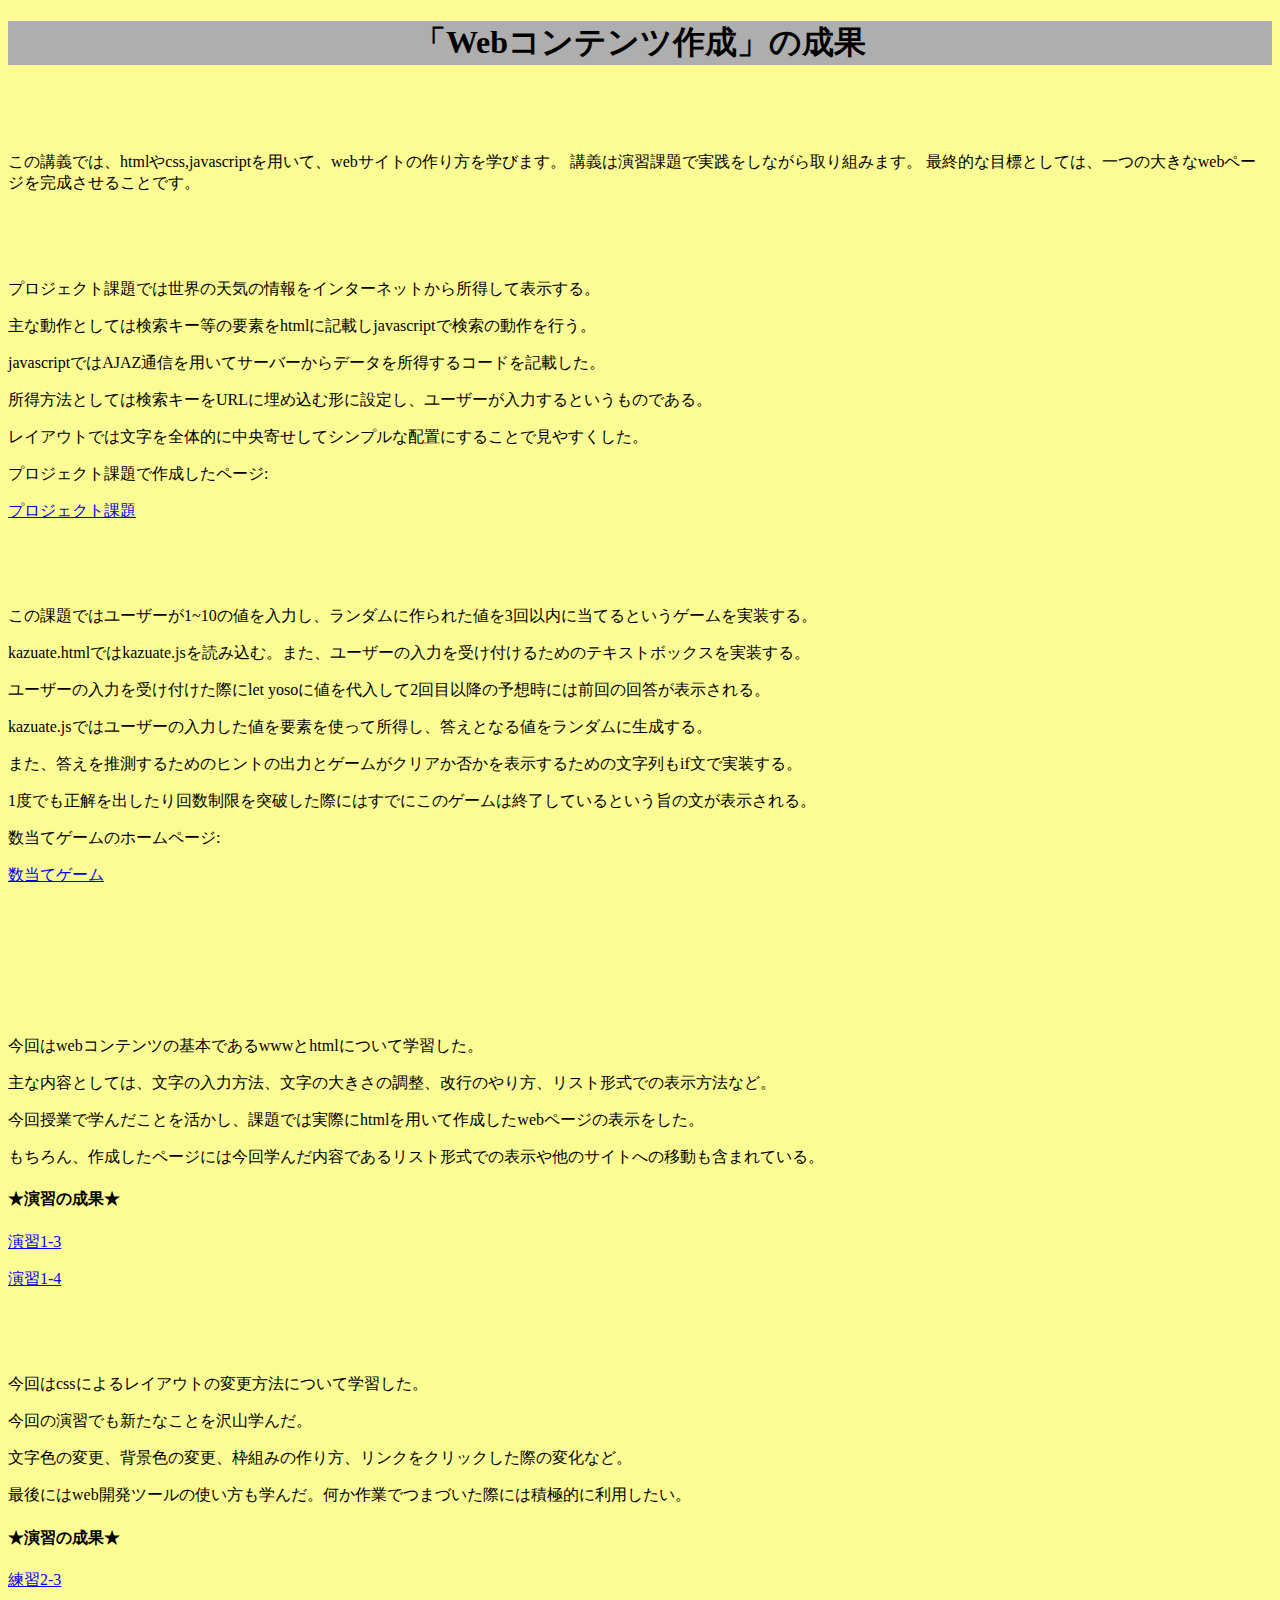
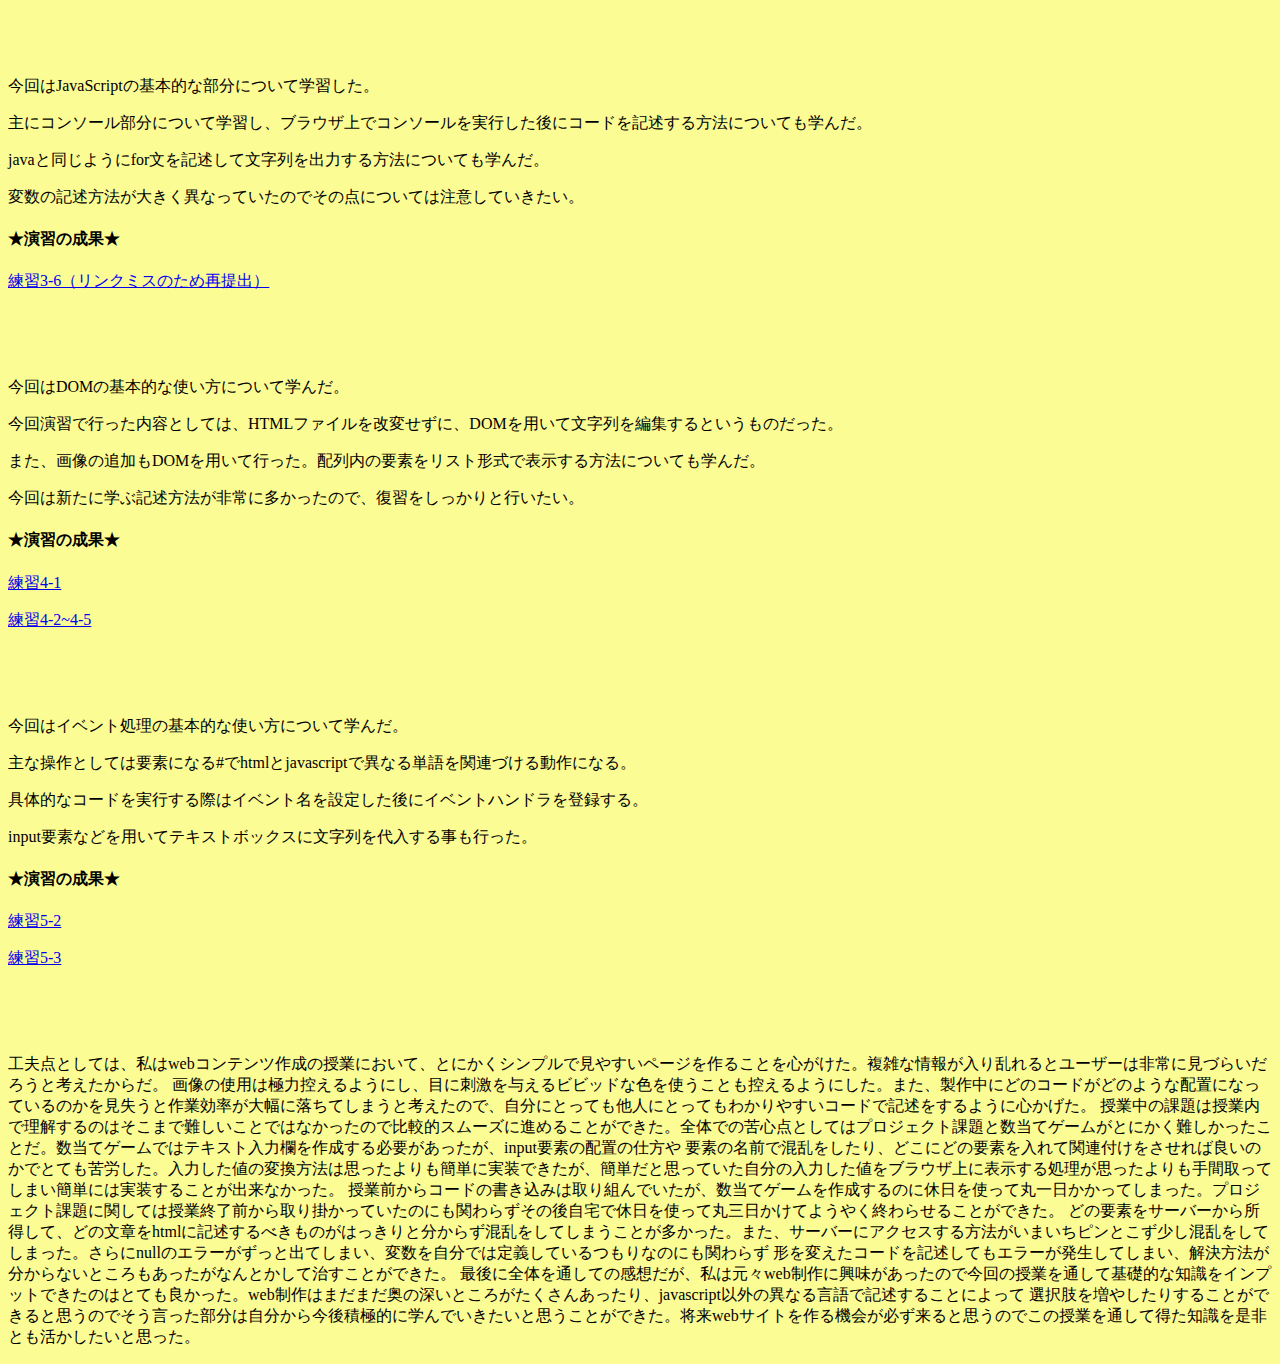
<file: index.html>
<!DOCTYPE html>
<html>
  <head>
    <meta charset="utf-8">
    <link rel="stylesheet" type="text/css" href="style.css">
    <title>テンプレート</title>
  </head>
  <body>
    <h1>「Webコンテンツ作成」の成果</h1>

    <h2>本テーマの学習内容</h2>

    <p>
      この講義では、htmlやcss,javascriptを用いて、webサイトの作り方を学びます。
      講義は演習課題で実践をしながら取り組みます。
      最終的な目標としては、一つの大きなwebページを完成させることです。
    </p>

    <h2>プロジェクト課題について</h2>
    <p>プロジェクト課題では世界の天気の情報をインターネットから所得して表示する。</p>
    <p>主な動作としては検索キー等の要素をhtmlに記載しjavascriptで検索の動作を行う。</p>
    <p>javascriptではAJAZ通信を用いてサーバーからデータを所得するコードを記載した。</p>
    <p>所得方法としては検索キーをURLに埋め込む形に設定し、ユーザーが入力するというものである。</p>
    <p>レイアウトでは文字を全体的に中央寄せしてシンプルな配置にすることで見やすくした。</p>

    <p>プロジェクト課題で作成したページ:</p>
    <p>
			<a href="project.html"
				   title="プロジェクト課題"
				   target="_blank">プロジェクト課題
			</a>
		</p>

    <h2>数当てゲーム</h2>
    <p>この課題ではユーザーが1~10の値を入力し、ランダムに作られた値を3回以内に当てるというゲームを実装する。</p>
    <p>kazuate.htmlではkazuate.jsを読み込む。また、ユーザーの入力を受け付けるためのテキストボックスを実装する。</p>
    <p>ユーザーの入力を受け付けた際にlet yosoに値を代入して2回目以降の予想時には前回の回答が表示される。</p>
    <p>kazuate.jsではユーザーの入力した値を要素を使って所得し、答えとなる値をランダムに生成する。</p>
    <p>また、答えを推測するためのヒントの出力とゲームがクリアか否かを表示するための文字列もif文で実装する。</p>
    <p>1度でも正解を出したり回数制限を突破した際にはすでにこのゲームは終了しているという旨の文が表示される。</p>

    <p>数当てゲームのホームページ:</p>

    <p>
			<a href="kazuate.html"
				   title="数当てゲーム"
				   target="_blank">数当てゲーム
			</a>
		</p>

    <h2>毎回の実験で作成したページ</h2>

    <h2>第1回 WWWとHTML</h2>

    <p>今回はwebコンテンツの基本であるwwwとhtmlについて学習した。</p>
    <p>主な内容としては、文字の入力方法、文字の大きさの調整、改行のやり方、リスト形式での表示方法など。</p>
    <p>今回授業で学んだことを活かし、課題では実際にhtmlを用いて作成したwebページの表示をした。</p>
    <p>もちろん、作成したページには今回学んだ内容であるリスト形式での表示や他のサイトへの移動も含まれている。 </p>
    
    <h4>★演習の成果★</h4>

    <p>
			<a href="practice-html/structure.html"
				   title="演習1-3:HTML文書の作成"
				   target="_blank">演習1-3
			</a>
		</p>

    <p>
			<a href="practice-html/elements.html"
				   title="演習1-4"
				   target="_blank">演習1-4
			</a>
		</p>

    <h2>第2回 CSSによるWebページの装飾</h2>

    <p>今回はcssによるレイアウトの変更方法について学習した。</p>
    <p>今回の演習でも新たなことを沢山学んだ。</p>
    <p>文字色の変更、背景色の変更、枠組みの作り方、リンクをクリックした際の変化など。</p>
    <p>最後にはweb開発ツールの使い方も学んだ。何か作業でつまづいた際には積極的に利用したい。</p>

   <h4>★演習の成果★</h4>
    
    <p>
			<a href="practice-css/browser-intro.html"
				   title="演習1-4"
				   target="_blank">練習2-3
			</a>
		</p>
    
    <h2>第3回 JavaScript の基本</h2>

    <p>今回はJavaScriptの基本的な部分について学習した。</p>
    <p>主にコンソール部分について学習し、ブラウザ上でコンソールを実行した後にコードを記述する方法についても学んだ。</p>
    <p>javaと同じようにfor文を記述して文字列を出力する方法についても学んだ。</p>
    <p>変数の記述方法が大きく異なっていたのでその点については注意していきたい。</p>

   <h4>★演習の成果★</h4>

    <p>
      <a href="practice-js/obj-practice.html"
           title="演習"
           target="_blank">練習3-6（リンクミスのため再提出）
      </a>
    </p>

    <h2>第4回 DOM と JavaScript</h2>

    <p>今回はDOMの基本的な使い方について学んだ。</p>
    <p>今回演習で行った内容としては、HTMLファイルを改変せずに、DOMを用いて文字列を編集するというものだった。</p>
    <p>また、画像の追加もDOMを用いて行った。配列内の要素をリスト形式で表示する方法についても学んだ。</p>
    <p>今回は新たに学ぶ記述方法が非常に多かったので、復習をしっかりと行いたい。</p>

   <h4>★演習の成果★</h4>

    <p>
      <a href="practice-dom/dom-intro.html"
           title="演習"
           target="_blank">練習4-1
      </a>
    </p>

    <p>
      <a href="practice-dom/dom-exercise.html"
           title="演習"
           target="_blank">練習4-2~4-5
      </a>
    </p>

    <h2>第5回 イベント処理</h2>
    <p>今回はイベント処理の基本的な使い方について学んだ。</p>
    <p>主な操作としては要素になる#でhtmlとjavascriptで異なる単語を関連づける動作になる。</p>
    <p>具体的なコードを実行する際はイベント名を設定した後にイベントハンドラを登録する。</p>
    <p>input要素などを用いてテキストボックスに文字列を代入する事も行った。</p>

   <h4>★演習の成果★</h4>
    
    <p>
      <a href="practice-event/event-intro.html"
           title="演習5-2"
           target="_blank">練習5-2
      </a>
    </p>

    <p>
      <a href="practice-event/event-list.html"
           title="演習5-3"
           target="_blank">練習5-3
      </a>
    </p>

    <h2>全体を通しての感想</h2>
    <p>工夫点としては、私はwebコンテンツ作成の授業において、とにかくシンプルで見やすいページを作ることを心がけた。複雑な情報が入り乱れるとユーザーは非常に見づらいだろうと考えたからだ。
画像の使用は極力控えるようにし、目に刺激を与えるビビッドな色を使うことも控えるようにした。また、製作中にどのコードがどのような配置になっているのかを見失うと作業効率が大幅に落ちてしまうと考えたので、自分にとっても他人にとってもわかりやすいコードで記述をするように心かげた。
授業中の課題は授業内で理解するのはそこまで難しいことではなかったので比較的スムーズに進めることができた。全体での苦心点としてはプロジェクト課題と数当てゲームがとにかく難しかったことだ。数当てゲームではテキスト入力欄を作成する必要があったが、input要素の配置の仕方や
要素の名前で混乱をしたり、どこにどの要素を入れて関連付けをさせれば良いのかでとても苦労した。入力した値の変換方法は思ったよりも簡単に実装できたが、簡単だと思っていた自分の入力した値をブラウザ上に表示する処理が思ったよりも手間取ってしまい簡単には実装することが出来なかった。
授業前からコードの書き込みは取り組んでいたが、数当てゲームを作成するのに休日を使って丸一日かかってしまった。プロジェクト課題に関しては授業終了前から取り掛かっていたのにも関わらずその後自宅で休日を使って丸三日かけてようやく終わらせることができた。
どの要素をサーバーから所得して、どの文章をhtmlに記述するべきものがはっきりと分からず混乱をしてしまうことが多かった。また、サーバーにアクセスする方法がいまいちピンとこず少し混乱をしてしまった。さらにnullのエラーがずっと出てしまい、変数を自分では定義しているつもりなのにも関わらず
形を変えたコードを記述してもエラーが発生してしまい、解決方法が分からないところもあったがなんとかして治すことができた。
最後に全体を通しての感想だが、私は元々web制作に興味があったので今回の授業を通して基礎的な知識をインプットできたのはとても良かった。web制作はまだまだ奥の深いところがたくさんあったり、javascript以外の異なる言語で記述することによって
選択肢を増やしたりすることができると思うのでそう言った部分は自分から今後積極的に学んでいきたいと思うことができた。将来webサイトを作る機会が必ず来ると思うのでこの授業を通して得た知識を是非とも活かしたいと思った。
    </p>

  </body>
</html>
</file>
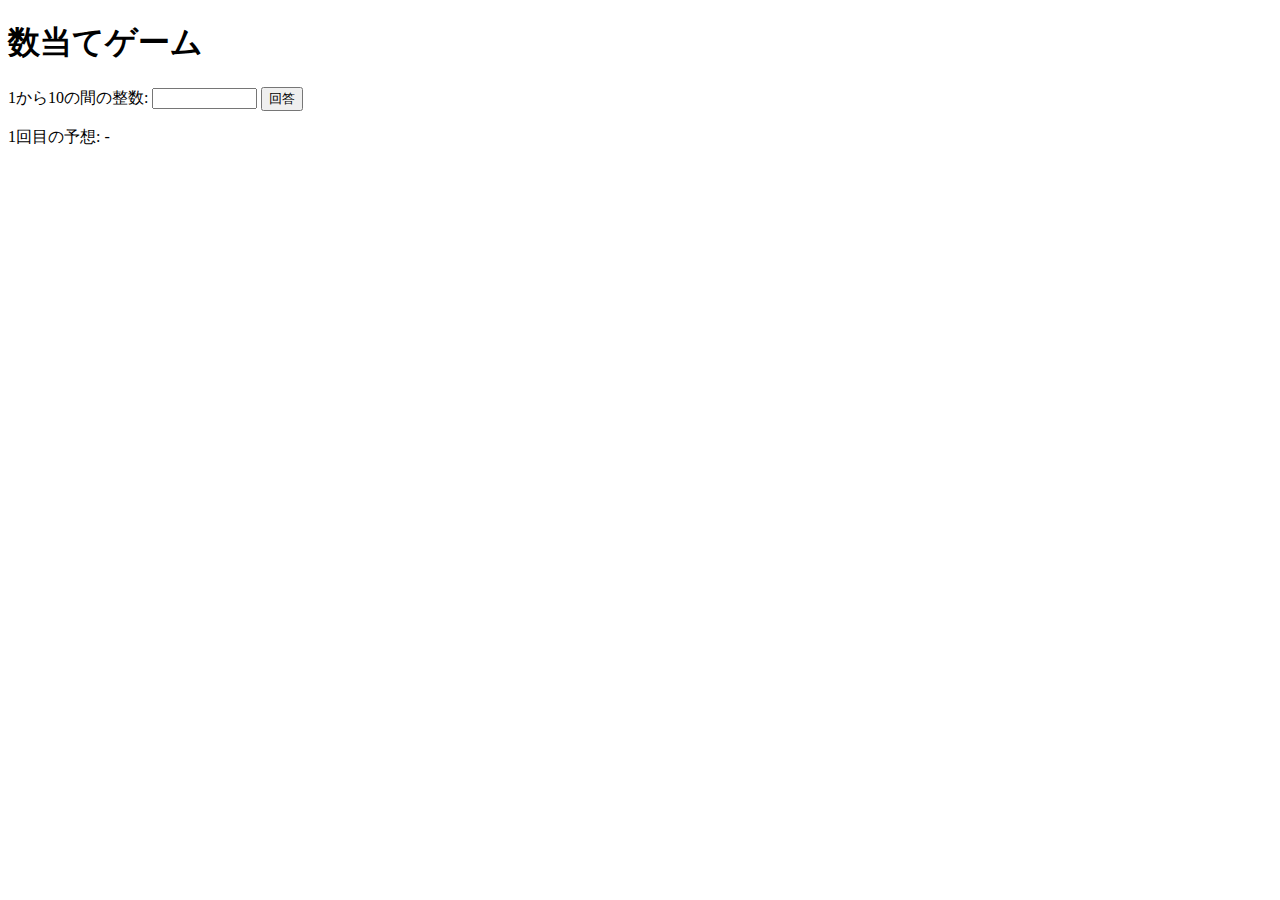
<file: kazuate.html>
<!DOCTYPE html>
<html>
  <head>
    <meta charset="utf-8">
    <title>数当てゲーム</title>
    <script src="kazuate.js" defer></script>
  </head>

  <body>
    <h1>数当てゲーム</h1>
    <label for="hantei">1から10の間の整数: </label>
    <input type="text" name="nanto" id="answer" size="10">
    <button id="print">回答</button>
    <p><span id="kaisu">1</span>回目の予想: <span id="answer">-</span></p>
    <p><p id="result"></p></p>
</file>
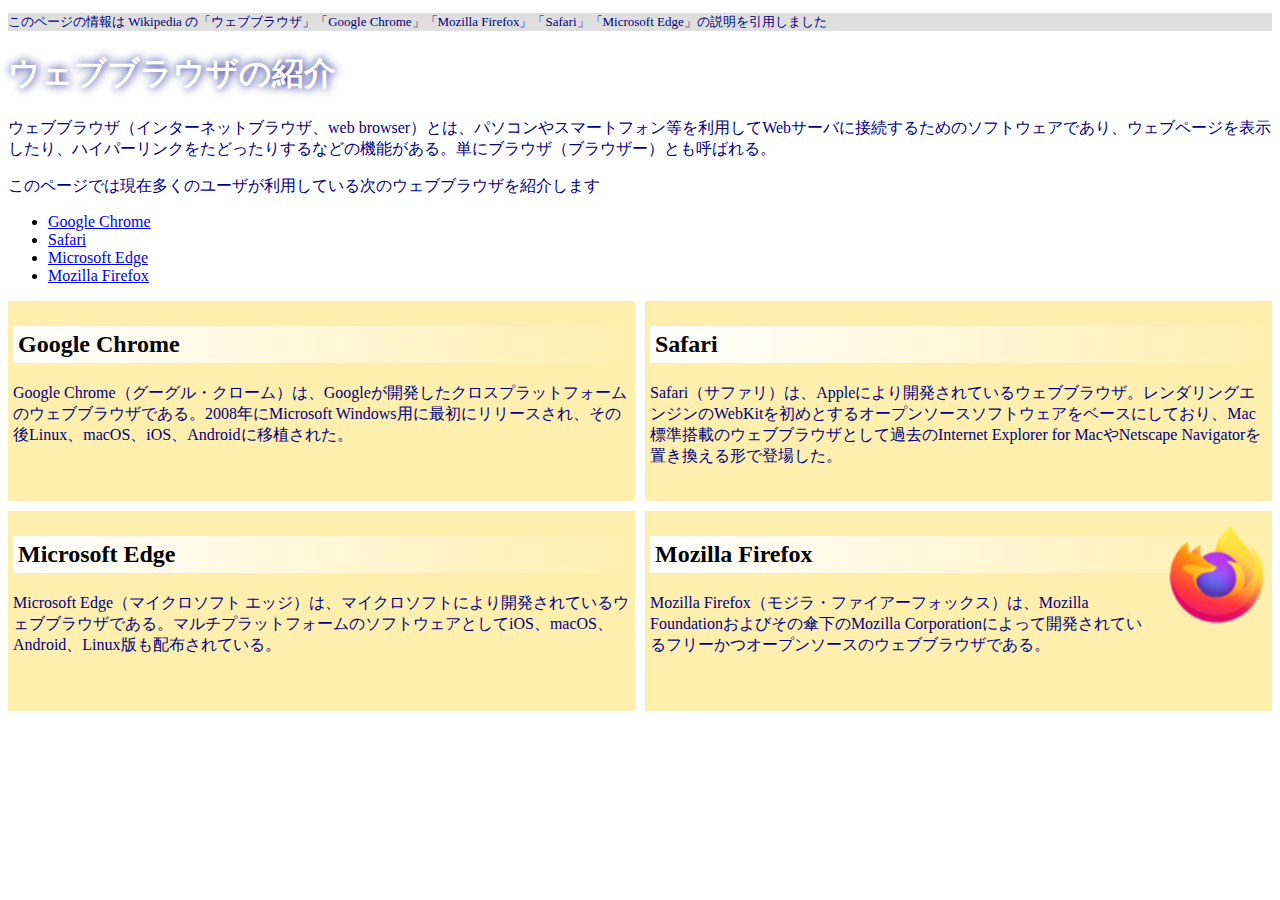
<file: practice-css/browser-intro.html>
<!doctype html>
<html lang="ja">
<head>
	<meta charset="utf-8">
    <link rel="stylesheet" type="text/css" href="browser-intro.css">
    <title>ウェブブラウザの紹介</title>
</head>

<body>

<p class="info">このページの情報は Wikipedia の「ウェブブラウザ」「Google Chrome」「Mozilla Firefox」「Safari」「Microsoft Edge」の説明を引用しました</p>

<h1>ウェブブラウザの紹介</h1>

<p>ウェブブラウザ（インターネットブラウザ、web browser）とは、パソコンやスマートフォン等を利用してWebサーバに接続するためのソフトウェアであり、ウェブページを表示したり、ハイパーリンクをたどったりするなどの機能がある。単にブラウザ（ブラウザー）とも呼ばれる。</p>

<p>このページでは現在多くのユーザが利用している次のウェブブラウザを紹介します</p>
<ul>
	<li><a href="https://ja.wikipedia.org/wiki/Google_Chrome">Google Chrome<a></li>
	<li><a href="https://ja.wikipedia.org/wiki/Safari">Safari</a></li>
	<li><a href="https://ja.wikipedia.org/wiki/Microsoft_Edge">Microsoft Edge</a></li>
	<li><a href="https://ja.wikipedia.org/wiki/Mozilla_Firefox">Mozilla Firefox</a></li>
</ul>


<div id="zentai">

<div>
<h2>Google Chrome</h2>
<p>Google Chrome（グーグル・クローム）は、Googleが開発したクロスプラットフォームのウェブブラウザである。2008年にMicrosoft Windows用に最初にリリースされ、その後Linux、macOS、iOS、Androidに移植された。</p>
</div>

<div>
<h2>Safari</h2>
<p>Safari（サファリ）は、Appleにより開発されているウェブブラウザ。レンダリングエンジンのWebKitを初めとするオープンソースソフトウェアをベースにしており、Mac標準搭載のウェブブラウザとして過去のInternet Explorer for MacやNetscape Navigatorを置き換える形で登場した。</p>
</div>

<div>
<h2>Microsoft Edge</h2>
<p>Microsoft Edge（マイクロソフト エッジ）は、マイクロソフトにより開発されているウェブブラウザである。マルチプラットフォームのソフトウェアとしてiOS、macOS、Android、Linux版も配布されている。</p>
</div>

<div>
<img src="firefox_icon.png">
<h2>Mozilla Firefox</h2>
<p>Mozilla Firefox（モジラ・ファイアーフォックス）は、Mozilla Foundationおよびその傘下のMozilla Corporationによって開発されているフリーかつオープンソースのウェブブラウザである。</p>
</div>

</div>

</body>

</html>
</file>
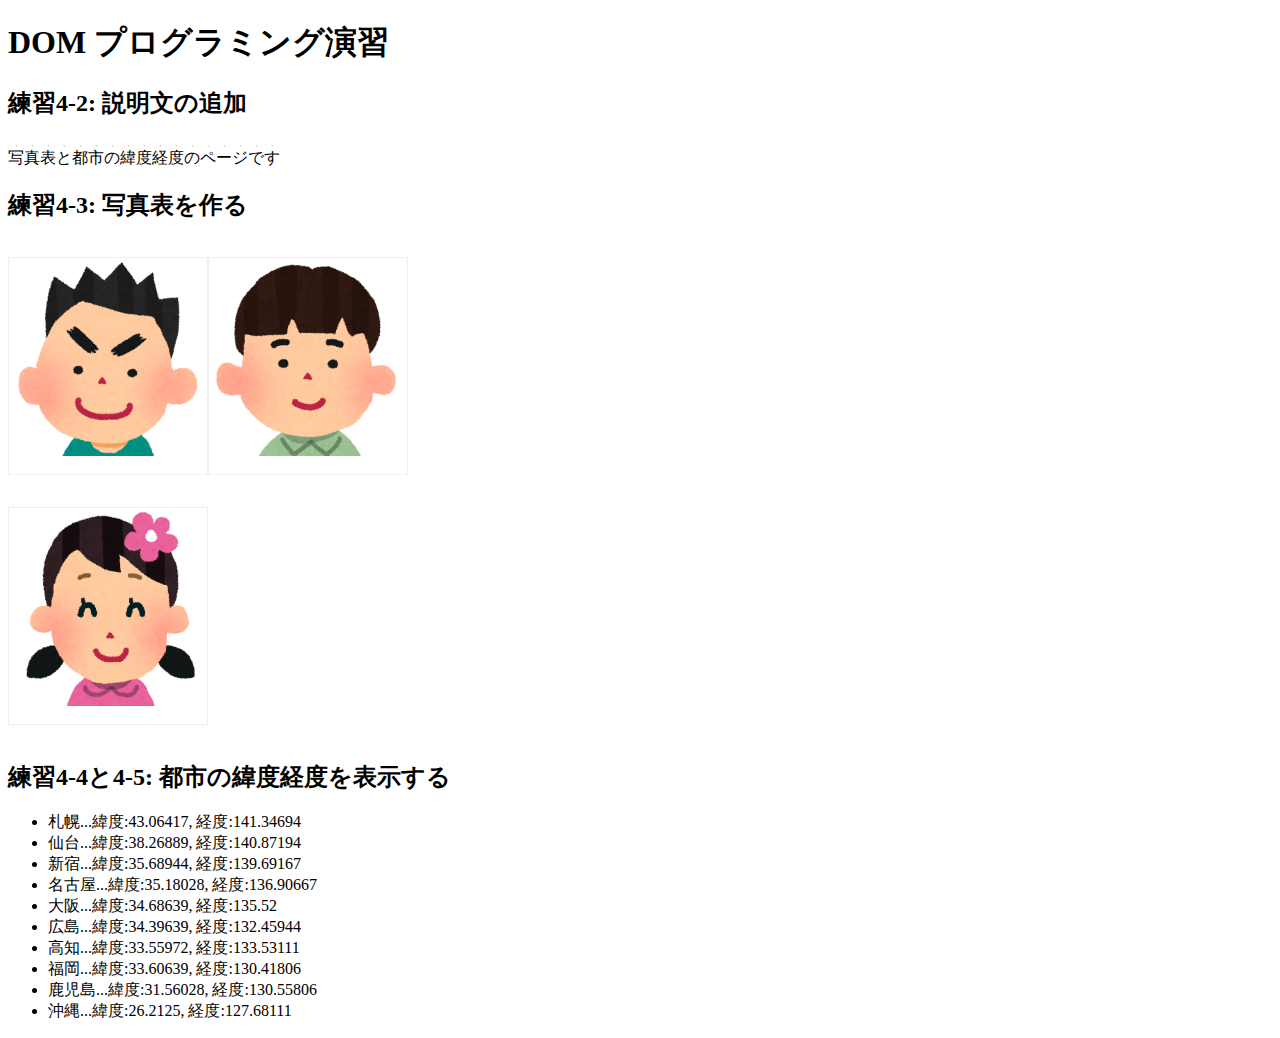
<file: practice-dom/dom-exercise.html>
<!DOCTYPE html>
<html>
  <head>
    <title>練習4-2から4-5</title>
	<link rel="stylesheet" href="dom-exercise.css">
	<script src="dom-exercise.js" defer></script>
  </head>

  <body>
	  <!-- 注意: 
		  このファイルをエディタで直接編集しないこと！
	  -->

	  <h1>DOM プログラミング演習</h1>

	  <h2 id="ex42">練習4-2: 説明文の追加</h2>

	  <h2>練習4-3: 写真表を作る</h2>
	  <div id="phototable"></div>

	  <h2>練習4-4と4-5: 都市の緯度経度を表示する</h2>
	  <ul id="location">
		<li>この要素は JavaScript プログラムで削除すること</li>
		<li>この要素は JavaScript プログラムで削除すること</li>
		<li>この要素は JavaScript プログラムで削除すること</li>
	  </ul>
  </body>
</html>
</file>
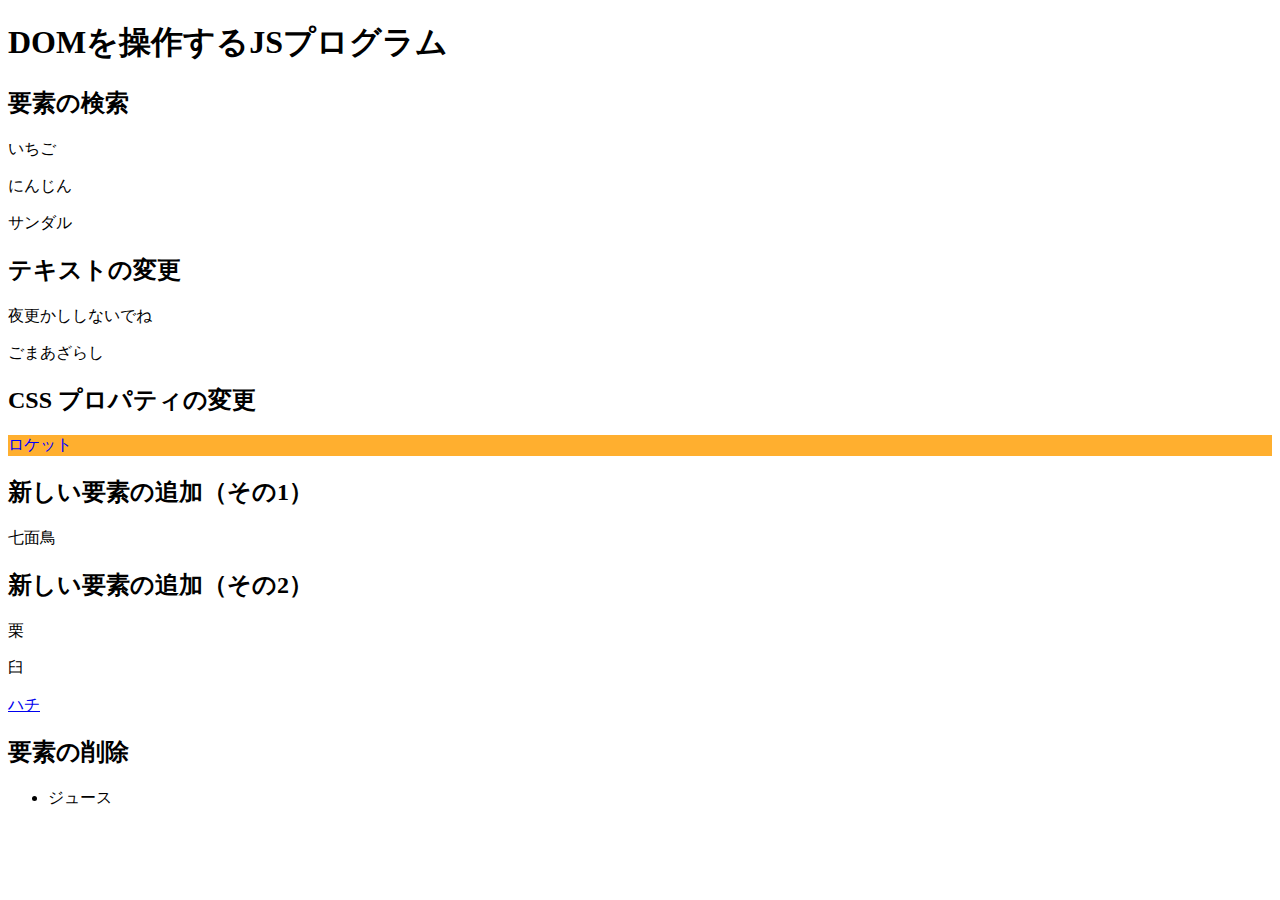
<file: practice-dom/dom-intro.html>
<!DOCTYPE html>
<html>
  <head>
    <title>DOMを操作するJSプログラム</title>
	<script src="dom-intro.js" defer></script>
  </head>

  <body>
	  <h1>DOMを操作するJSプログラム</h1>

	  <h2>要素の検索</h2>
	  <p id="strawberry">いちご</p>
	  <p class="cands">にんじん</p>
	  <p class="cands">サンダル</p>

	  <h2>テキストの変更</h2>
	  <p id="yacht">ヨット</p>
	  <p>ごま<span id="solt">しお</span></p>

	  <h2>CSS プロパティの変更</h2>
	  <p id="rocket">ロケット</p>
	  
	  <h2 id="addition">新しい要素の追加（その1）</h2>

	  <h2>新しい要素の追加（その2）</h2>
	  <div id="sarukani">
		  <p>栗</p>
		  <p>臼</p>
	  </div>

	  <h2>要素の削除</h2>
	  <ul>
		  <li id="whale">クジラ</li>
		  <li>ジュース</li>
	  </ul>
  </body>
</html>
</file>
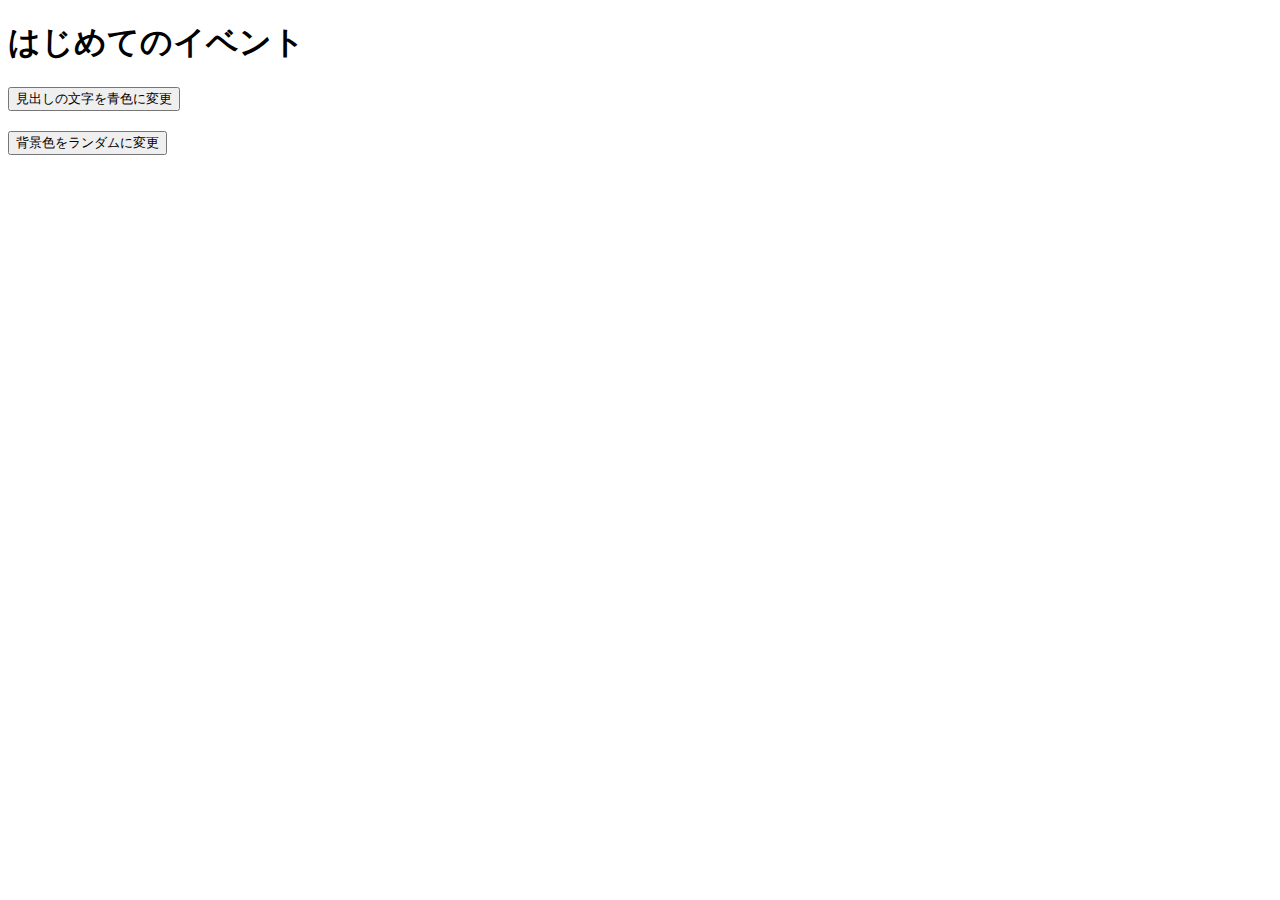
<file: practice-event/event-intro.html>
<!DOCTYPE html>
<html>
  <head>
    <title>はじめてのイベント</title>
	<link rel="stylesheet" href="event-intro.css">
	<script src="event-intro.js" defer></script>
  </head>

  <body>
    <h1>はじめてのイベント</h1>
	<button id="blue">見出しの文字を青色に変更</button>
	<button id="random">背景色をランダムに変更</button>
  </body>
</html>
</file>
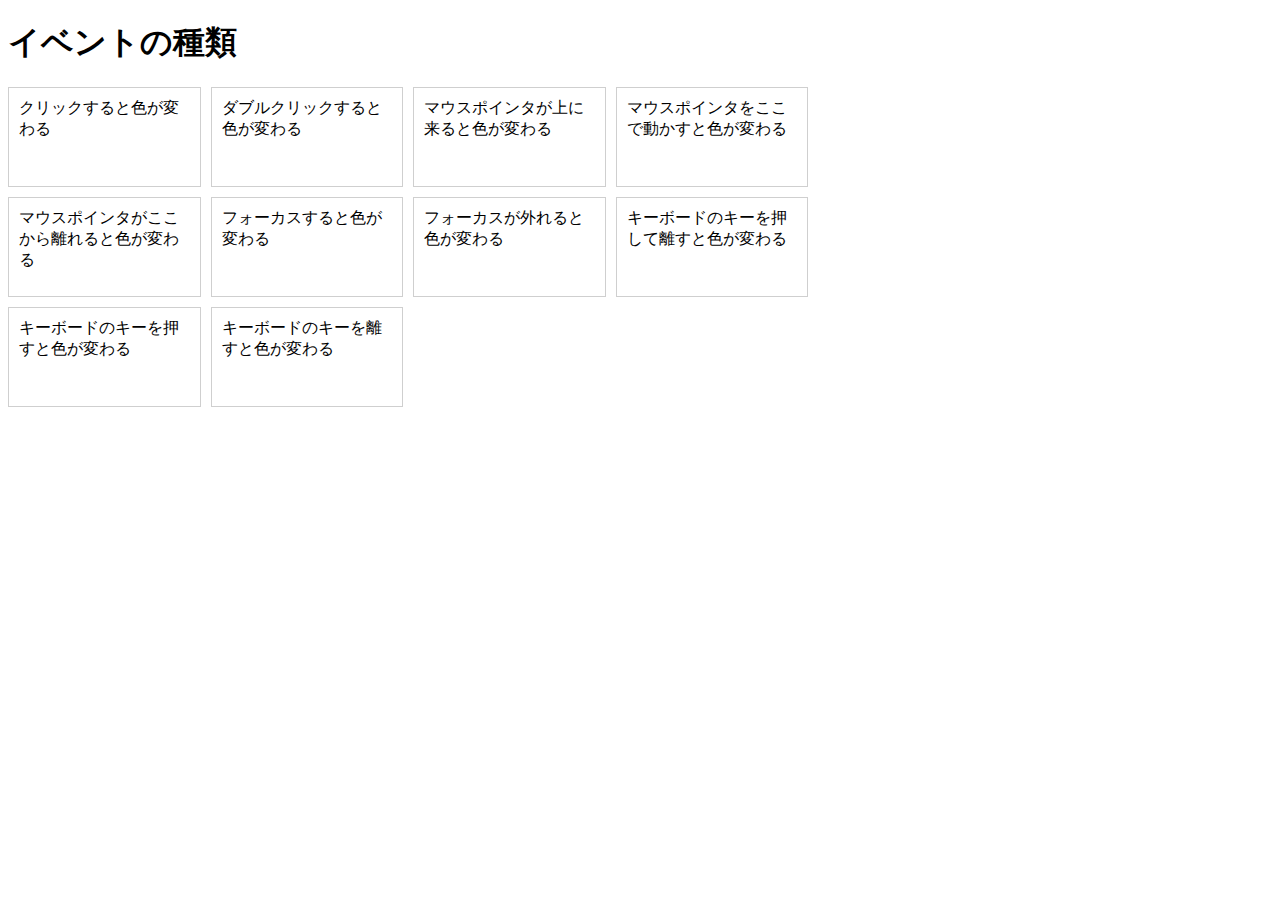
<file: practice-event/event-list.html>
<!DOCTYPE html>
<html>
  <head>
    <title>イベントの種類</title>
	<link rel="stylesheet" href="event-list.css">
	<script src="event-list.js" defer></script>
  </head>

  <body>
    <h1>イベントの種類</h1>
	<div id="main">
		<div class="cell" id="cell1">クリックすると色が変わる</div>
		<div class="cell" id="cell2">ダブルクリックすると色が変わる</div>
		<div class="cell" id="cell3">マウスポインタが上に来ると色が変わる</div>
		<div class="cell" id="cell4">マウスポインタをここで動かすと色が変わる</div>

		<div class="cell" id="cell5">マウスポインタがここから離れると色が変わる</div>
		<div class="cell" id="cell6" tabindex="1">フォーカスすると色が変わる</div>
		<div class="cell" id="cell7" tabindex="2">フォーカスが外れると色が変わる</div>
		<div class="cell" id="cell8" tabindex="3">キーボードのキーを押して離すと色が変わる</div>
		<div class="cell" id="cell9" tabindex="4">キーボードのキーを押すと色が変わる</div>
		<div class="cell" id="cell10" tabindex="5">キーボードのキーを離すと色が変わる</div>
  </body>
</html>
</file>
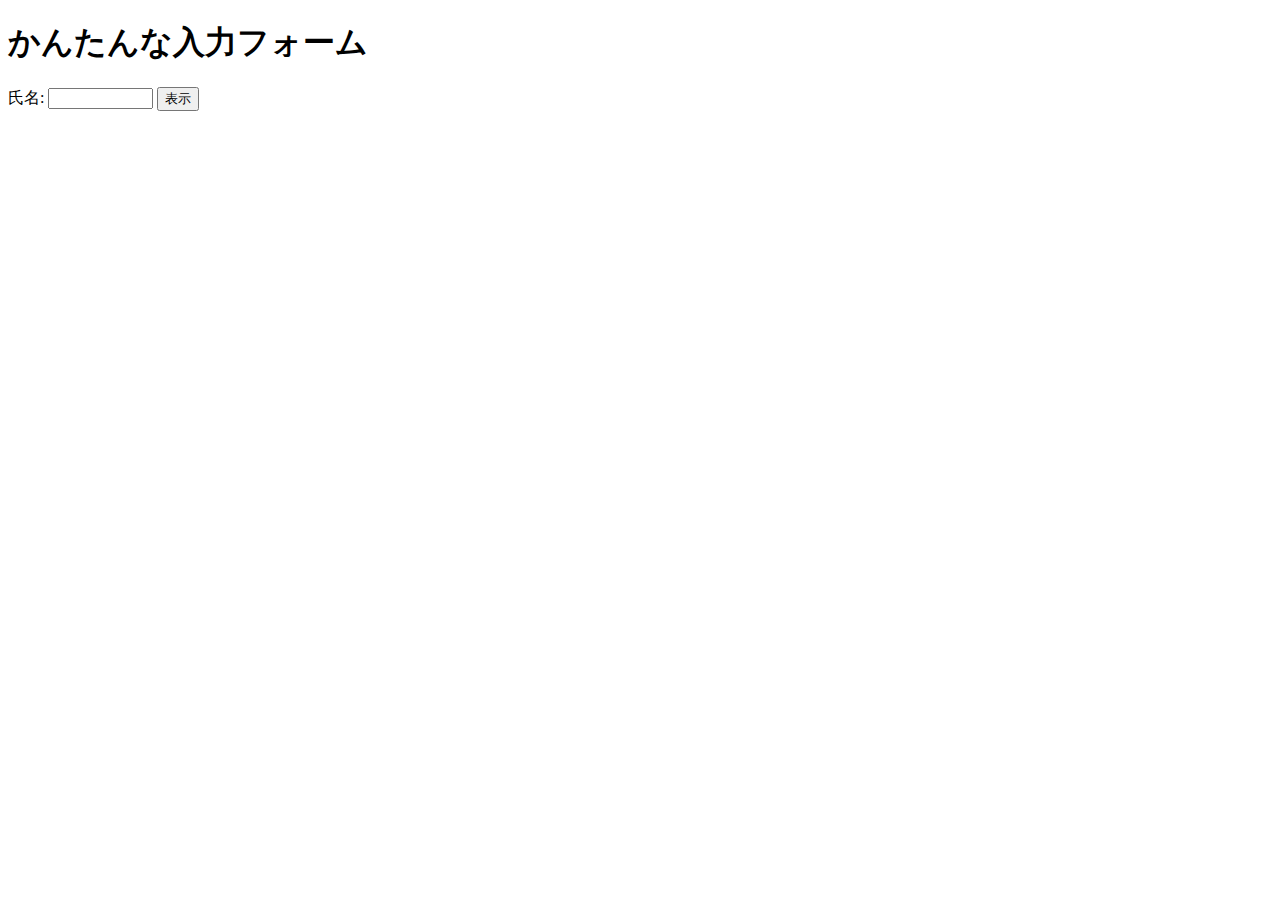
<file: practice-event/input-demo.html>
<!DOCTYPE html>
<html>
  <head>
    <title>かんたんな入力フォーム</title>
	<script src="input-demo.js" defer></script>
  </head>

  <body>
    <h1>かんたんな入力フォーム</h1>
	<label for="shimei">氏名: </label>
	<input type="text" name="shimei" size="10">
	<button id="print">表示</button>
  </body>
</html>
</file>
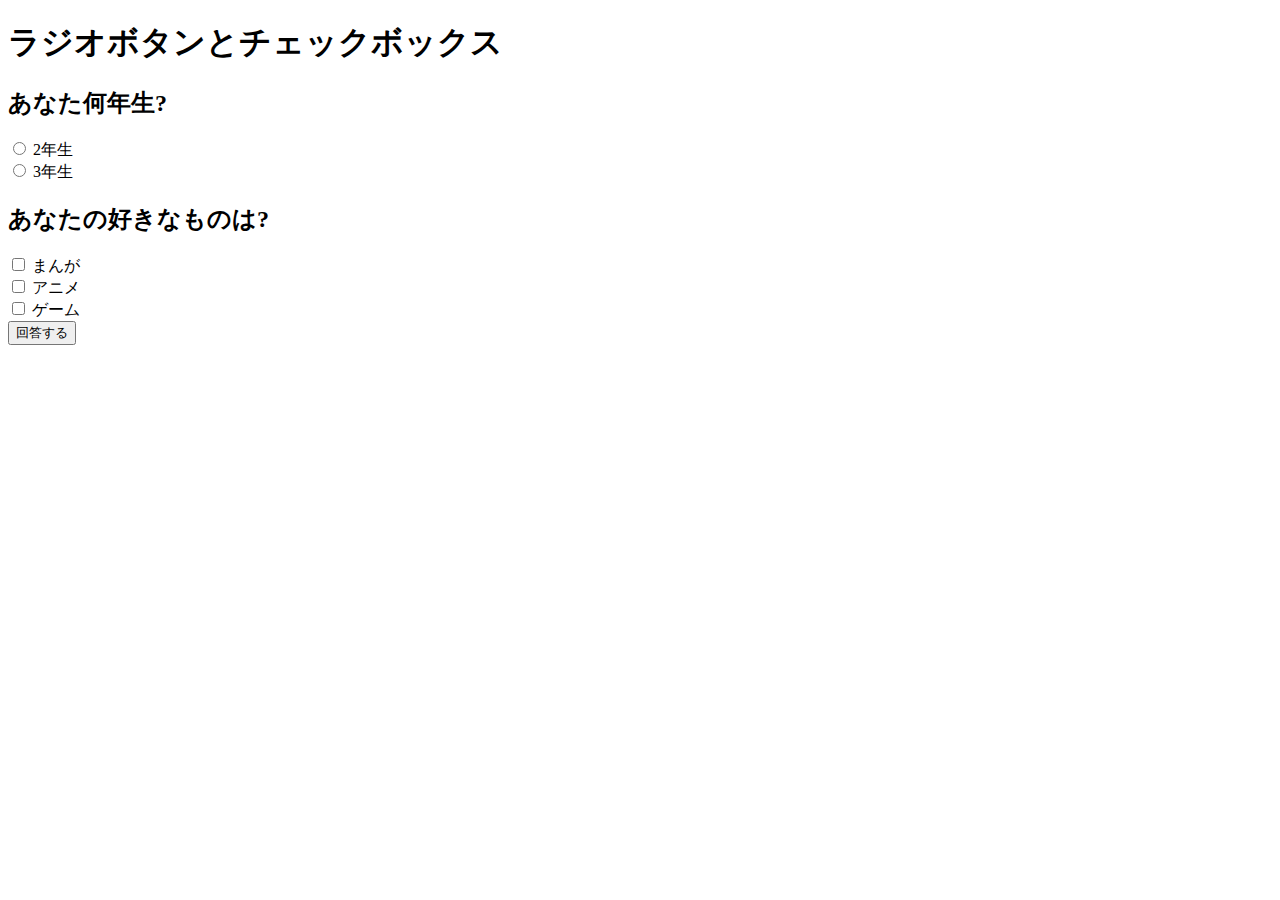
<file: practice-event/radio-checkbox-demo.html>
<!DOCTYPE html>
<html>
  <head>
    <title>ラジオボタンとチェックボックス</title>
	<script src="radio-checkbox-demo.js" defer></script>
  </head>

  <body>
    <h1>ラジオボタンとチェックボックス</h1>
	<h2>あなた何年生?</h2>
	<div>
		<input type="radio" name="year" id="year2" value="2">
		<label for="year2">2年生</label>
	</div>
	<div>
		<input type="radio" name="year" id="year3" value="3">
		<label for="year3">3年生</label>
	</div>

	<h2>あなたの好きなものは?</h2>
	<div>
		<input type="checkbox" name="hobby" id="manga" value="manga">
		<label for="manga">まんが</label>
	</div>
	<div>
		<input type="checkbox" name="hobby" id="anime" value="anime">
		<label for="anime">アニメ</label>
	</div>
	<div>
		<input type="checkbox" name="hobby" id="game" value="game">
		<label for="game">ゲーム</label>
	</div>

	<div>
		<button id="answer">回答する</button>
	</div>
  </body>
</html>
</file>
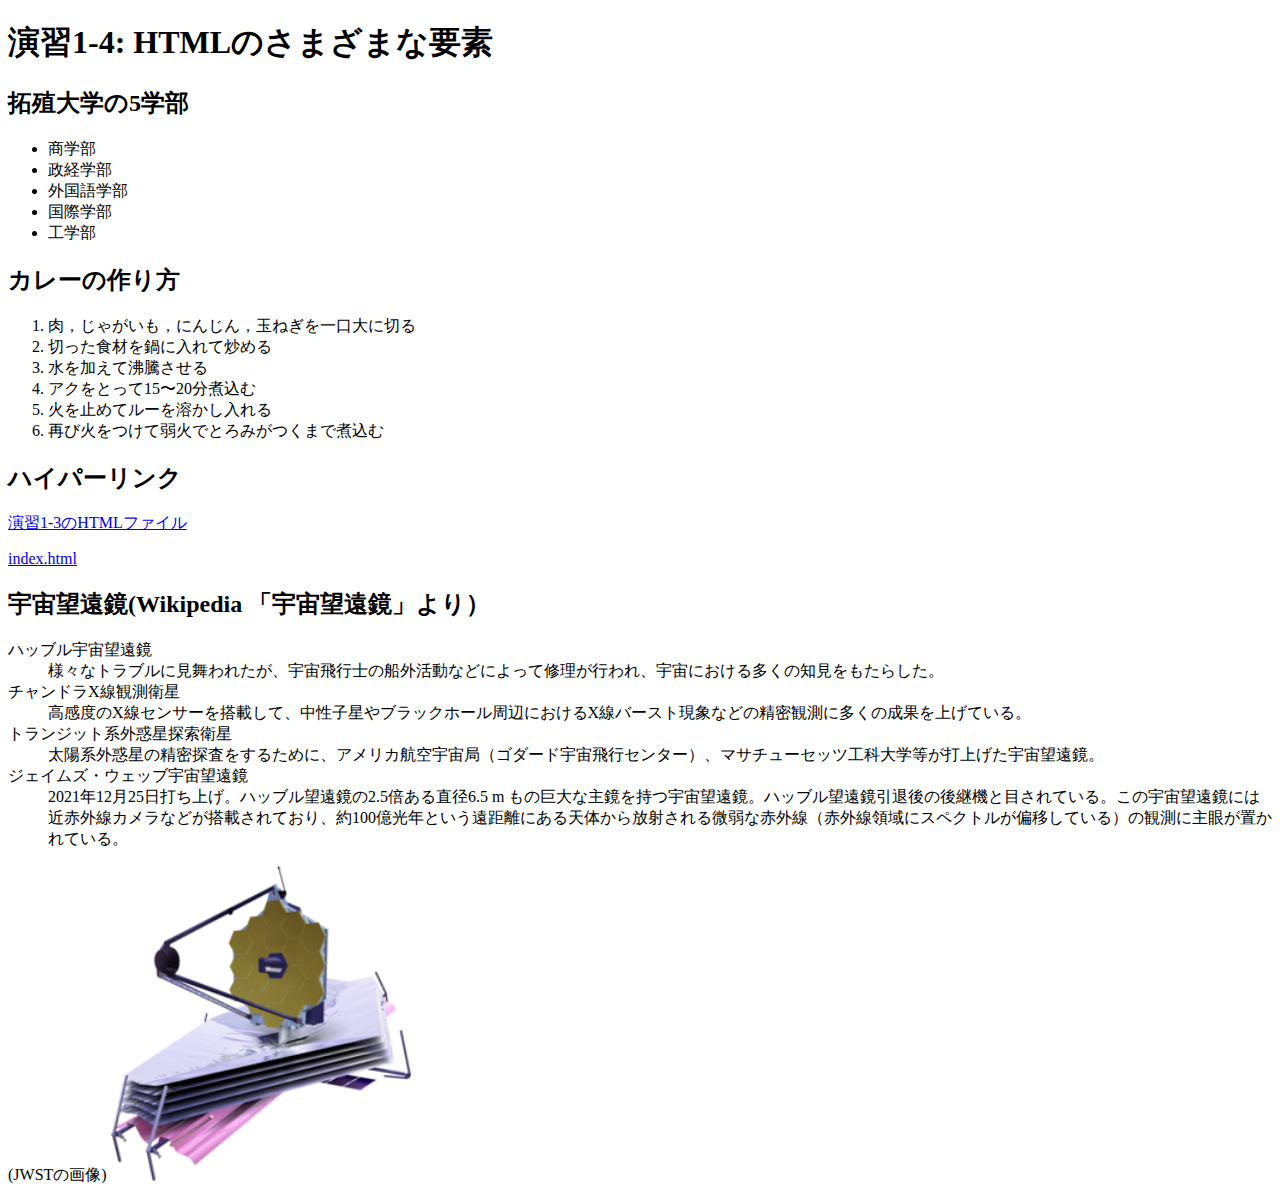
<file: practice-html/elements.html>
<!DOCTYPE html>
<html>
  <head>
    <meta charset="utf-8">
    <title>演習1-4: HTMLのさまざまな要素</title>
  </head>
  <body>
	<h1>演習1-4: HTMLのさまざまな要素</h1>
		<h2>拓殖大学の5学部</h2>
		<ul>
			<li>商学部</li>
			<li>政経学部</li>
			<li>外国語学部</li>
			<li>国際学部</li>
			<li>工学部</li>
		</ul>
	<h2>カレーの作り方</h2>
		<ol>
			<li>肉，じゃがいも，にんじん，玉ねぎを一口大に切る</li>
			<li>切った食材を鍋に入れて炒める</li>
			<li>水を加えて沸騰させる</li>
			<li>アクをとって15〜20分煮込む</li>
			<li>火を止めてルーを溶かし入れる</li>
			<li>再び火をつけて弱火でとろみがつくまで煮込む</li>
		</ol>
	<h2>ハイパーリンク</h2>
		<p>
			<a href="structure.html"
				   title="演習1-3"
				   target="_blank">演習1-3のHTMLファイル
			</a>
		</p>
			
		<p>
			<a href="../index.html"
				   title="index.html"
				   target="_blank">index.html
			</a>
		</p>

	<h2>宇宙望遠鏡(Wikipedia 「宇宙望遠鏡」より）</h2>
		<dl>
			<dt>ハッブル宇宙望遠鏡</dt>
				<dd>様々なトラブルに見舞われたが、宇宙飛行士の船外活動などによって修理が行われ、宇宙における多くの知見をもたらした。</dd>
			<dt>チャンドラX線観測衛星</dt>
				<dd>高感度のX線センサーを搭載して、中性子星やブラックホール周辺におけるX線バースト現象などの精密観測に多くの成果を上げている。</dd>
			<dt>トランジット系外惑星探索衛星</dt>
				<dd>太陽系外惑星の精密探査をするために、アメリカ航空宇宙局（ゴダード宇宙飛行センター）、マサチューセッツ工科大学等が打上げた宇宙望遠鏡。</dd>
			<dt>ジェイムズ・ウェッブ宇宙望遠鏡</dt>
		        <dd>2021年12月25日打ち上げ。ハッブル望遠鏡の2.5倍ある直径6.5 m もの巨大な主鏡を持つ宇宙望遠鏡。ハッブル望遠鏡引退後の後継機と目されている。この宇宙望遠鏡には近赤外線カメラなどが搭載されており、約100億光年という遠距離にある天体から放射される微弱な赤外線（赤外線領域にスペクトルが偏移している）の観測に主眼が置かれている。</dd>
		</dl>

		(JWSTの画像)
		<img src="JWST_spacecraft_model_2.png" alt="宇宙に浮かぶハッブル宇宙望遠鏡" width="300">
</p>
  </body>
</html>
</file>
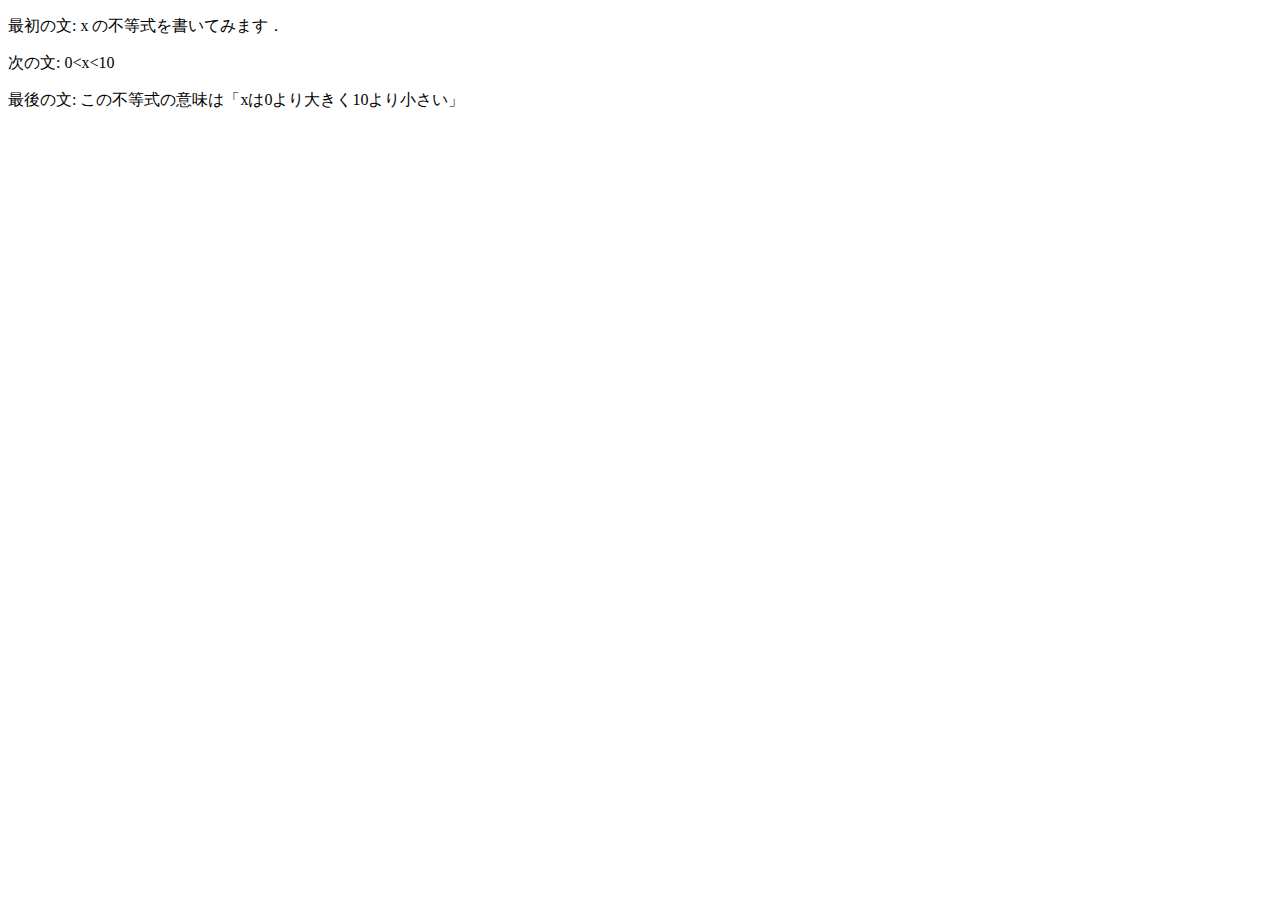
<file: practice-html/structure.html>
<!DOCTYPE html>
<html>
<head>
    <title>演習1-3</title>
</head>
<body>
    <p>最初の文: x の不等式を書いてみます．</p>
    <p>次の文: 0&lt;x&lt;10</p>
    <p>最後の文: この不等式の意味は「xは0より大きく10より小さい」</p>

    <!-- これは不要な文章です． -->
</body>
</html>
</file>
<file: style.css>
body {
  background-color: rgb(252, 252, 148);
}

h1 {
    background-color: #aeaeae;
    text-align: center;
  }

h2 {
  background-color: #aeaeae;
    opacity: 0;
    animation: fade-in 3s ease forwards;
    text-align: center;
  }

h2::after {
    content: "";
    display: block;
    width: 0;
    border-bottom: 1px solid black;
    margin-top: 0.5em;
    animation: underline 1s ease forwards;
  }

@keyframes fade-in {
    to {
      opacity: 1;
    }
  }

@keyframes underline {
    to {
      width: 100%;
    }
  }
</file>
<file: practice-css/browser-intro.css>
p {
	color: navy;
}

p.info {
	font-size: small;
	background-color: #dfdfdf;
}

h1 {
	color: white;
	text-shadow: navy 1px 0 10px;
}

h2 {
	padding: 5px;
	background-image: linear-gradient(to right,white, #ffefaf);
}

div#zentai {
	display: grid;
    grid-template-columns: 1fr 1fr;
    grid-auto-rows: 200px;
    grid-gap: 10px
}

div#zentai > div {
	padding: 5px;
    background-color: #ffefaf;
}

img[src="firefox_icon.png"] {
	float: right;
	width: 100px;
	height: 100px;
	margin: 10px 0 10px 10px;
}
</file>
<file: practice-dom/dom-exercise.css>
div#phototable {
	display: grid; 
	grid-template-columns: 1fr 1fr;
    grid-auto-rows: 250px;
    width: 400px;
}

div#phototable > p {
	border: 1px solid #efefef;
	
}

div#phototable > p > img {
	display: block;
	width: 100%;
}
</file>
<file: practice-event/event-intro.css>
button {
	display: block;
	margin-top: 20px;
}
</file>
<file: practice-event/event-list.css>
#main {
	display: grid;
	grid-template-columns: 1fr 1fr 1fr 1fr;
	grid-auto-rows: 100px;
	grid-gap: 10px;
	width: 800px;
}

.cell {
	padding: 10px;
	border: 1px solid #cfcfcf;
}

.cell:focus {
	border: 1px solid black;
}
</file>
